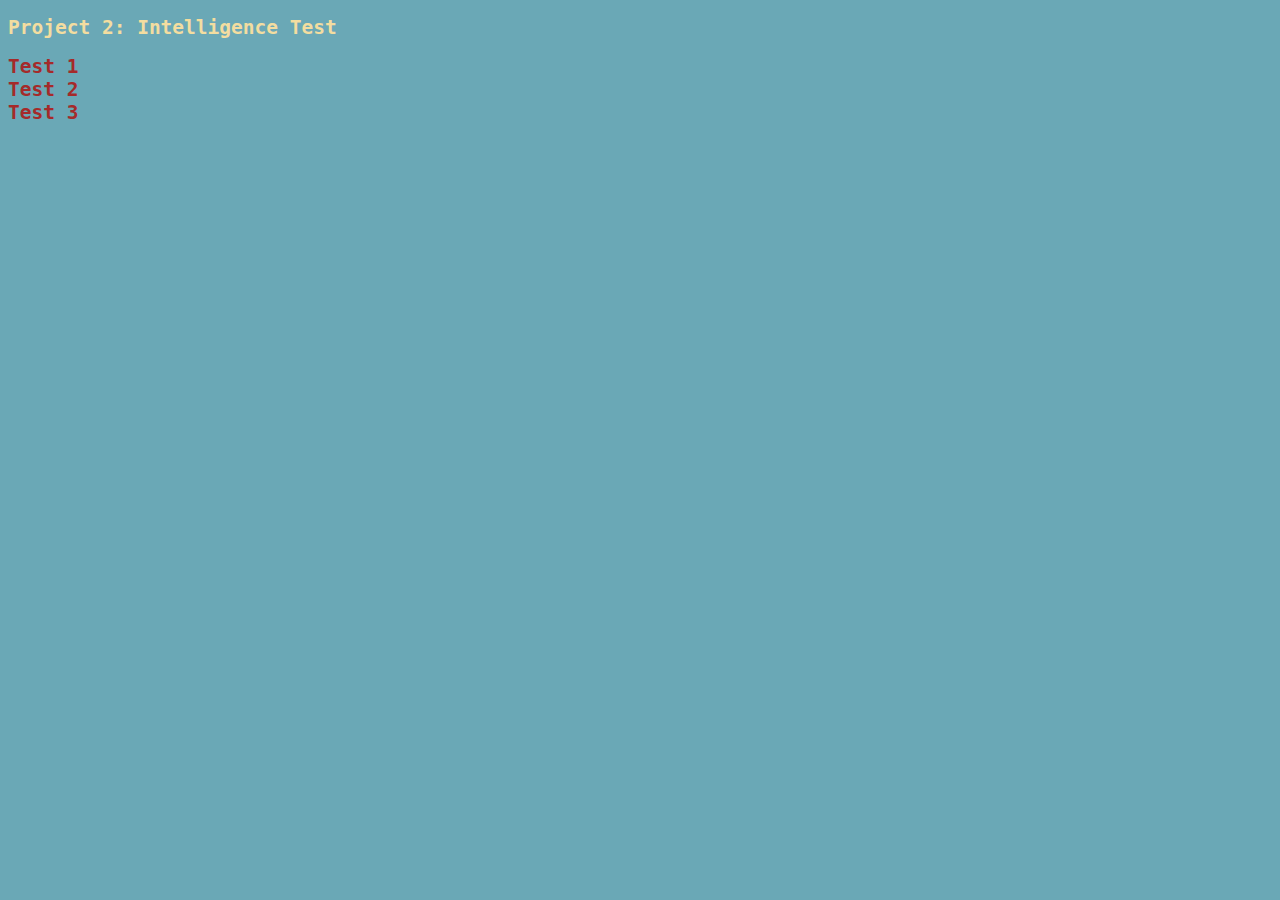
<file: index.html>
<!Doctype html>
<!--Jack Spencer-->

<html>
<head>
  <title>Jack Spencer p02</title>
  <link rel="stylesheet" type="text/css" href="p02.css">
  <script type="text/javascript" src="p02script.js"></script>
</head>
<body>
  <h2>Project 2: Intelligence Test<h2>
    <div>
      <a href="test1.html" class="navigation">Test 1</a>
    </div>
    <div>
      <a href="test2.html" class="navigation">Test 2</a>
    </div>
    <div>
      <a href="test3.html" class="navigation">Test 3</a>
    </div>
</body></html>
</file>
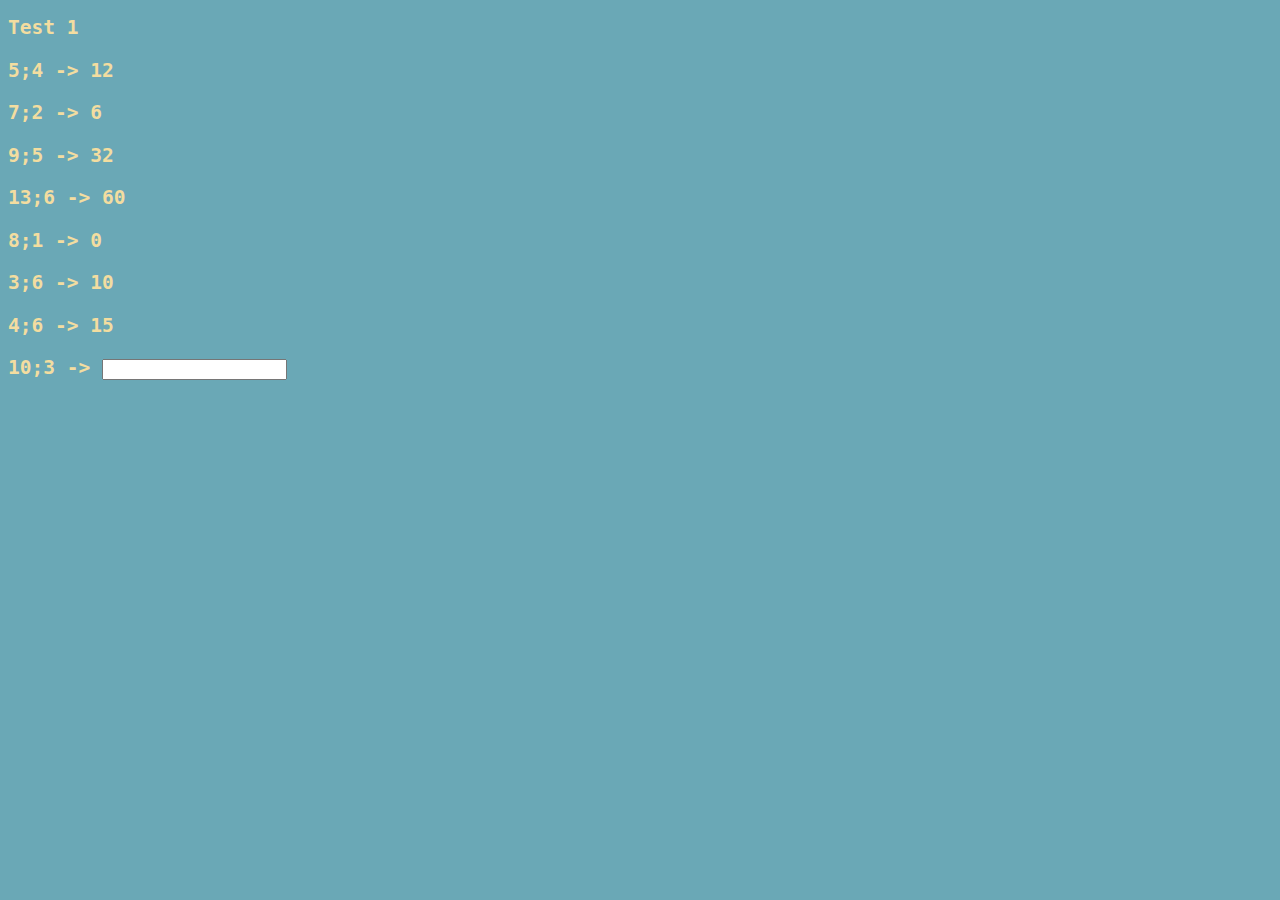
<file: test1.html>
<!Doctype html>
<!--Jack Spencer-->

<html>
<head>
  <title>Jack Spencer p02</title>
  <link rel="stylesheet" type="text/css" href="p02.css">
  <script type="text/javascript" src="p02script.js"></script>
</head>
<body>
  <h2>Test 1<h2>
  <p>5;4 -> 12</p>
  <p>7;2 -> 6</p>
  <p>9;5 -> 32</p>
  <p>13;6 -> 60</p>
  <p>8;1 -> 0</p>
  <p>3;6 -> 10</p>
  <p>4;6 -> 15</p>
  <p>10;3 -> <input type="text" id="answer1" onchange="test1()"></p>
  <p id="output-text"></p>
</body></html>
</file>
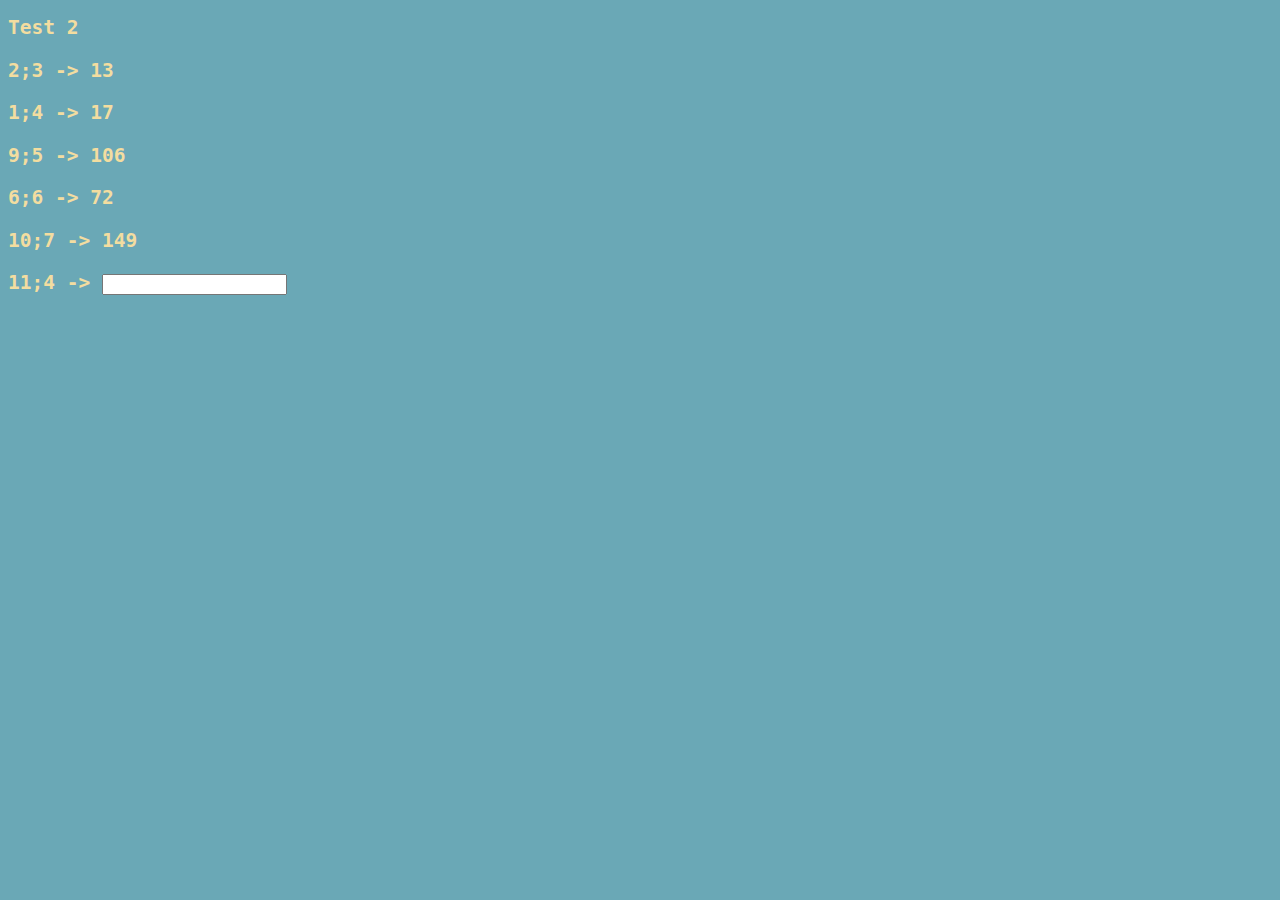
<file: test2.html>
<!Doctype html>
<!--Jack Spencer-->

<html>
<head>
  <title>Jack Spencer p02</title>
  <link rel="stylesheet" type="text/css" href="p02.css">
  <script type="text/javascript" src="p02script.js"></script>
</head>
<body>
  <h2>Test 2<h2>
  <p>2;3 -> 13</p>
  <p>1;4 -> 17</p>
  <p>9;5 -> 106</p>
  <p>6;6 -> 72</p>
  <p>10;7 -> 149</p>
  <p>11;4 -> <input type="text" id="answer2" onchange="test2()"></p>
  <p id="output-text2"></p>
</body></html>
</file>
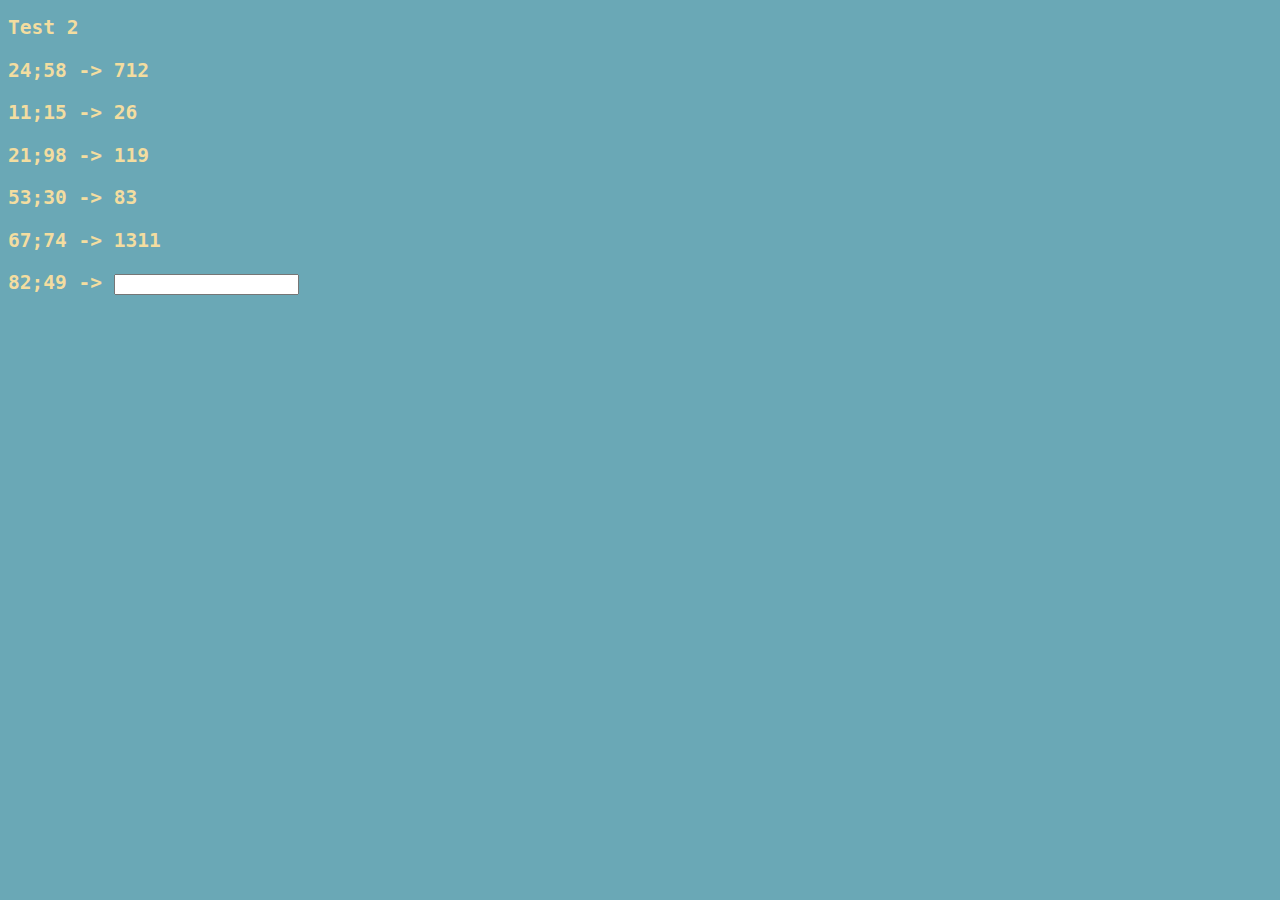
<file: test3.html>
<!Doctype html>
<!--Jack Spencer-->

<html>
<head>
  <title>Jack Spencer p02</title>
  <link rel="stylesheet" type="text/css" href="p02.css">
  <script type="text/javascript" src="p02script.js"></script>
</head>
<body>
  <h2>Test 2<h2>
  <p>24;58 -> 712</p>
  <p>11;15 -> 26</p>
  <p>21;98 -> 119</p>
  <p>53;30 -> 83</p>
  <p>67;74 -> 1311</p>
  <p>82;49 -> <input type="text" id="answer3" onchange="test3()"></p>
  <p id="output-text3"></p>
</body></html>
</file>
<file: p02.css>
/*Jack Spencer*/

body {
  background-color: #6aa8b6;
  color: #d61a4f;
  font-family: monospace;
}
.navigation {
  text-decoration: none;
  color: brown;
}

h2 {
  color: #f3dda0;
}
</file>
